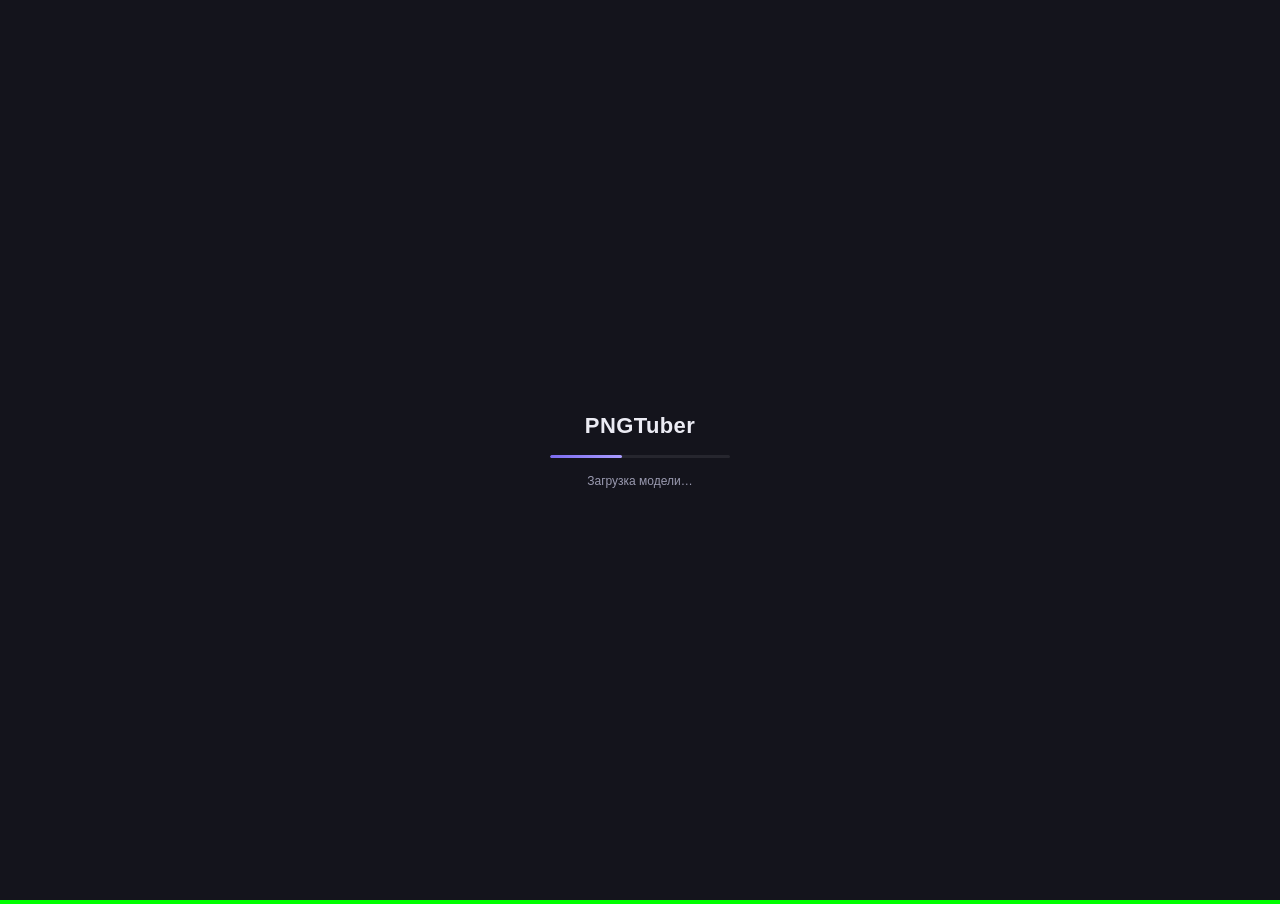
<file: web/index.html>
<!DOCTYPE html>
<html lang="ru">
<head>
    <meta charset="UTF-8">
    <meta name="viewport" content="width=device-width, initial-scale=1.0">
    <title>PNGTuber</title>
    <link rel="stylesheet" href="style.css">
</head>
<body>

    <!-- Загрузочный экран: окно отзывается сразу, а не выглядит «зависшим» -->
    <div id="splash" role="status" aria-live="polite">
        <div class="splash-logo">PNGTuber</div>
        <div class="splash-bar"><i></i></div>
        <div class="splash-hint">Загрузка модели…</div>
    </div>

    <!-- Если старт всё-таки сорвался, лучше показать причину, чем молча висеть -->
    <div id="fatal" hidden>
        <div class="fatal-title">Не удалось запустить PNGTuber</div>
        <div class="fatal-text" id="fatal-text"></div>
        <div class="fatal-hint" id="fatal-hint"></div>
        <button class="btn" onclick="location.reload()">Попробовать снова</button>
    </div>

    <div id="avatar-container">
        <div id="avatar-bounce">
            <img id="idle-img" class="avatar-img active" alt="">
            <img id="speaking-img" class="avatar-img" alt="">
            <img id="idle_blink-img" class="avatar-img" alt="">
            <img id="speaking_blink-img" class="avatar-img" alt="">
        </div>
    </div>

    <aside id="settings-panel" aria-hidden="false">
        <div class="panel-head">
            <h1>PNGTuber</h1>
            <div class="status" id="status"><i></i><span id="status-text">микрофон выкл.</span></div>
        </div>

        <div class="tabs">
            <button class="tab-btn active" data-tab="images">Аватар</button>
            <button class="tab-btn" data-tab="audio">Звук</button>
            <button class="tab-btn" data-tab="display">Экран</button>
        </div>

        <section id="tab-images" class="tab-content active">
            <div class="slots">
                <div class="slot" role="button" tabindex="0" data-slot="idle" aria-label="Слот «Молчит». Нажмите, чтобы выбрать картинку"><img hidden alt=""><span>Молчит</span><button class="clear" title="Сбросить" aria-label="Сбросить слот «Молчит»">×</button></div>
                <div class="slot" role="button" tabindex="0" data-slot="speaking" aria-label="Слот «Говорит». Нажмите, чтобы выбрать картинку"><img hidden alt=""><span>Говорит</span><button class="clear" title="Сбросить" aria-label="Сбросить слот «Говорит»">×</button></div>
                <div class="slot" role="button" tabindex="0" data-slot="idle_blink" aria-label="Слот «Моргает молча». Нажмите, чтобы выбрать картинку"><img hidden alt=""><span>Моргает <span class="opt">(молчит)</span></span><button class="clear" title="Сбросить" aria-label="Сбросить слот «Моргает молча»">×</button></div>
                <div class="slot" role="button" tabindex="0" data-slot="speaking_blink" aria-label="Слот «Моргает говорит». Нажмите, чтобы выбрать картинку"><img hidden alt=""><span>Моргает <span class="opt">(говорит)</span></span><button class="clear" title="Сбросить" aria-label="Сбросить слот «Моргает говорит»">×</button></div>
            </div>
            <p class="footer" style="border:0;padding-top:10px;margin-top:6px;display:block;line-height:1.5">
                Нажмите на слот или перетащите PNG прямо на него. Моргание необязательно.
            </p>
        </section>

        <section id="tab-audio" class="tab-content">
            <div class="row">
                <div class="row-label">
                    <label for="device-select">Микрофон</label>
                    <button type="button" class="link" id="refresh-devices">Обновить</button>
                </div>
                <select id="device-select"><option value="">По умолчанию</option></select>
            </div>

            <!-- Живая шкала громкости -->
            <div class="row">
                <div class="row-label">Уровень звука <span class="meter-hint">● зеленый — открытие, ● оранжевый — закрытие</span></div>
                <div id="volume-meter">
                    <div id="volume-fill"></div>
                    <div id="threshold-close-mark" title="Порог закрытия"></div>
                    <div id="threshold-open-mark" title="Порог открытия"></div>
                </div>
            </div>

            <!-- Основные параметры (простые и понятные) -->
            <div class="row">
                <div class="row-label">Чувствительность (порог) <b id="threshold-open-value">18</b></div>
                <input type="range" id="threshold-open-slider" min="1" max="90" step="1" value="18">
            </div>

            <div class="row">
                <div class="row-label">Задержка закрытия рта <b id="hold-value">150 мс</b></div>
                <input type="range" id="hold-slider" min="0" max="600" step="1" value="150">
            </div>

            <!-- Спойлер дополнительных настроек для профи -->
            <details class="advanced-box" id="audio-advanced">
                <summary>⚙ Дополнительные настройки</summary>
                <div class="advanced-content">
                    <div class="row">
                        <div class="row-label">Усиление звука <b id="gain-value">100%</b></div>
                        <input type="range" id="gain-slider" min="10" max="500" step="10" value="100">
                    </div>
                    <div class="row">
                        <div class="row-label">Порог закрытия рта вручную <b id="threshold-close-value">10</b></div>
                        <input type="range" id="threshold-close-slider" min="1" max="90" step="1" value="10">
                    </div>
                    <div class="row">
                        <div class="row-label">Фильтр щелчков (атака) <b id="attack-value">0 мс</b></div>
                        <input type="range" id="attack-slider" min="0" max="100" step="1" value="0">
                    </div>
                </div>
            </details>

            <div class="btn-row" style="margin-top:12px">
                <button id="start-btn" class="btn primary">Включить микрофон</button>
                <button id="stop-btn" class="btn secondary" hidden>Выключить</button>
            </div>
        </section>

        <section id="tab-display" class="tab-content">
            <div class="row">
                <label for="bg-color-picker">Цвет фона (хромакей)</label>
                <div class="color-row">
                    <input type="color" id="bg-color-picker" value="#00ff00">
                    <div class="color-presets">
                        <button type="button" class="preset-dot" style="background:#00ff00" data-color="#00ff00" title="Зеленый" aria-label="Зелёный фон"></button>
                        <button type="button" class="preset-dot" style="background:#0000ff" data-color="#0000ff" title="Синий" aria-label="Синий фон"></button>
                        <button type="button" class="preset-dot" style="background:#ff00ff" data-color="#ff00ff" title="Маджента" aria-label="Маджента фон"></button>
                        <button type="button" class="preset-dot" style="background:#000000" data-color="#000000" title="Черный" aria-label="Чёрный фон"></button>
                        <button type="button" class="preset-dot" style="background:#ffffff" data-color="#ffffff" title="Белый" aria-label="Белый фон"></button>
                    </div>
                </div>
            </div>

            <div class="row">
                <div class="row-label">Размер аватара <b id="scale-value">100%</b></div>
                <input type="range" id="scale-slider" min="30" max="100" value="100">
            </div>

            <div class="checks-group">
                <label class="check"><input type="checkbox" id="animation-toggle" checked> Подпрыгивание при речи</label>
                <label class="check"><input type="checkbox" id="blink-toggle" checked> Авто-моргание</label>
                <label class="check"><input type="checkbox" id="flip-toggle"> Отразить зеркально</label>
                <label class="check"><input type="checkbox" id="obs-bg-toggle" checked> Не засыпать при сворачивании (для OBS)</label>
                <label class="check"><input type="checkbox" id="on-top-toggle"> Поверх всех окон</label>
            </div>

            <button type="button" id="park-btn" class="btn secondary" style="margin-top:10px">Скрыть окно в фон (для OBS)</button>
        </section>

        <div class="btn-row">
            <button id="save-scene-btn" class="btn">Сохранить сцену</button>
            <button id="load-scene-btn" class="btn">Загрузить сцену</button>
        </div>
        <div class="footer">
            <span><kbd>S</kbd> — панель настроек</span>
            <button class="link" id="hide-settings-btn">Скрыть</button>
        </div>
    </aside>

    <div id="toast" role="status" aria-live="polite"></div>

    <script src="app.js"></script>
</body>
</html>
</file>
<file: web/style.css>
:root {
    --bg-color: #00ff00;
    --accent: #7c6cf0;
    --accent-2: #a99cff;
    --panel: #1b1b24;
    --line: rgba(255, 255, 255, 0.1);
    --text: #ececf4;
    --muted: #9a9ab0;
    --avatar-scale: 1;
}

* { box-sizing: border-box; }

body {
    margin: 0;
    height: 100vh;
    overflow: hidden;
    display: flex;
    justify-content: center;
    align-items: flex-end;
    background-color: var(--bg-color);
    font-family: 'Inter', -apple-system, BlinkMacSystemFont, 'Segoe UI', Roboto, Helvetica, Arial, sans-serif;
    color: var(--text);
}
body.transparent { background-color: transparent; }

/* ---------- Аватар ---------- */
#avatar-container {
    position: relative;
    display: flex;
    align-items: flex-end;
    justify-content: center;
    height: 100vh;
    width: 100vw;
    padding: 2vh 2vw;
    pointer-events: none;
}

.avatar-img {
    position: absolute;
    bottom: 2vh;
    left: 0;
    right: 0;
    margin: 0 auto;
    max-height: calc(96vh * var(--avatar-scale));
    max-width: calc(96vw * var(--avatar-scale));
    object-fit: contain;
    visibility: hidden;
    user-select: none;
    -webkit-user-drag: none;
}
.avatar-img.active { visibility: visible; }

#avatar-bounce {
    position: absolute;
    inset: 0;
    will-change: transform;
}

/* ---------- Панель настроек ---------- */
#settings-panel {
    position: absolute;
    top: 16px;
    left: 16px;
    width: 320px;
    max-height: calc(100vh - 32px);
    overflow-y: auto;
    padding: 18px;
    background: var(--panel);
    border: 1px solid var(--line);
    border-radius: 16px;
    box-shadow: 0 12px 36px rgba(0, 0, 0, 0.45);
    z-index: 1000;
    transition: opacity 0.2s, transform 0.2s;
}
#settings-panel.hidden {
    opacity: 0;
    pointer-events: none;
    visibility: hidden;
    transform: translateY(-12px);
}
#settings-panel::-webkit-scrollbar { width: 6px; }
#settings-panel::-webkit-scrollbar-thumb { background: var(--line); border-radius: 3px; }

.panel-head {
    display: flex;
    align-items: center;
    justify-content: space-between;
    margin-bottom: 14px;
}
.panel-head h1 {
    margin: 0;
    font-size: 17px;
    font-weight: 650;
    letter-spacing: 0.2px;
}
.status {
    display: flex;
    align-items: center;
    gap: 6px;
    font-size: 12px;
    color: var(--muted);
}
.status i {
    width: 8px;
    height: 8px;
    border-radius: 50%;
    background: #666;
}
.status.live i { background: #34d399; }

.tabs {
    display: flex;
    gap: 4px;
    padding: 4px;
    margin-bottom: 14px;
    background: rgba(255, 255, 255, 0.05);
    border-radius: 10px;
}
.tab-btn {
    flex: 1;
    padding: 7px 0;
    border: none;
    border-radius: 7px;
    background: transparent;
    color: var(--muted);
    font: inherit;
    font-size: 12.5px;
    cursor: pointer;
    transition: background 0.15s, color 0.15s;
}
.tab-btn:hover { color: var(--text); }
.tab-btn.active { background: rgba(255, 255, 255, 0.14); color: #fff; }

.tab-content { display: none; }
.tab-content.active { display: block; }

.row { margin-bottom: 14px; }
.row > label, .row-label {
    display: flex;
    justify-content: space-between;
    margin-bottom: 6px;
    font-size: 12.5px;
    font-weight: 500;
    color: #d6d6e4;
}
.row-label b { color: var(--accent-2); font-weight: 600; }

input[type="range"] { width: 100%; accent-color: var(--accent); cursor: pointer; }
input[type="color"] {
    width: 100%;
    height: 32px;
    padding: 0;
    border: 1px solid var(--line);
    border-radius: 8px;
    background: none;
    cursor: pointer;
}
select {
    width: 100%;
    padding: 8px;
    border: 1px solid var(--line);
    border-radius: 8px;
    background: rgba(255, 255, 255, 0.06);
    color: var(--text);
    font: inherit;
    font-size: 12.5px;
}
select option { background: #22222c; }

.check {
    display: flex;
    align-items: center;
    gap: 8px;
    margin-bottom: 10px;
    font-size: 12.5px;
    color: #d6d6e4;
    cursor: pointer;
}
.check input { width: 15px; height: 15px; accent-color: var(--accent); }

/* Слоты изображений */
.slots { display: grid; grid-template-columns: 1fr 1fr; gap: 10px; }
.slot {
    position: relative;
    display: flex;
    flex-direction: column;
    align-items: center;
    justify-content: flex-end;
    height: 118px;
    padding: 8px;
    border: 1px dashed rgba(255, 255, 255, 0.22);
    border-radius: 10px;
    background: rgba(255, 255, 255, 0.04);
    cursor: pointer;
    overflow: hidden;
    transition: border-color 0.15s, background 0.15s;
}
.slot:hover, .slot.drag { border-color: var(--accent-2); background: rgba(124, 108, 240, 0.12); }
.slot img {
    position: absolute;
    top: 6px;
    left: 50%;
    transform: translateX(-50%);
    max-width: calc(100% - 12px);
    max-height: 76px;
    object-fit: contain;
    pointer-events: none;
}
.slot img[hidden] { display: none; }
.slot span { position: relative; font-size: 11px; line-height: 1.2; text-align: center; color: var(--muted); }
.slot .opt { opacity: 0.7; font-size: 10px; }
.slot .clear {
    position: absolute;
    top: 4px;
    right: 4px;
    width: 20px;
    height: 20px;
    border: none;
    border-radius: 50%;
    background: rgba(0, 0, 0, 0.55);
    color: #fff;
    font-size: 12px;
    line-height: 20px;
    padding: 0;
    cursor: pointer;
    display: none;
}
.slot.filled .clear { display: block; }

.color-row {
    display: flex;
    align-items: center;
    gap: 10px;
}
.color-presets {
    display: flex;
    align-items: center;
    gap: 6px;
}
.preset-dot {
    width: 24px;
    height: 24px;
    border-radius: 50%;
    border: 2px solid rgba(255, 255, 255, 0.25);
    cursor: pointer;
    padding: 0;
    transition: transform 0.15s, border-color 0.15s;
    outline: none;
}
.preset-dot:hover {
    transform: scale(1.15);
    border-color: #fff;
}

#volume-meter {
    position: relative;
    height: 12px;
    border-radius: 6px;
    background: rgba(255, 255, 255, 0.08);
    overflow: hidden;
}
#volume-fill {
    height: 100%;
    width: 0;
    background: linear-gradient(90deg, #34d399, #22d3ee, #60a5fa);
    transition: width 0.04s ease-out;
}
#threshold-open-mark {
    position: absolute;
    top: 0;
    bottom: 0;
    width: 3px;
    background: #34d399;
    box-shadow: 0 0 6px rgba(52, 211, 153, 0.8);
    z-index: 2;
}
#threshold-close-mark {
    position: absolute;
    top: 0;
    bottom: 0;
    width: 3px;
    background: #f97316;
    box-shadow: 0 0 6px rgba(249, 115, 22, 0.8);
    z-index: 2;
}
.meter-hint {
    font-size: 10px;
    font-weight: normal;
    color: var(--muted);
    opacity: 0.85;
}

.advanced-box {
    margin-top: 10px;
    border: 1px solid var(--line);
    border-radius: 10px;
    background: rgba(255, 255, 255, 0.02);
    overflow: hidden;
}
.advanced-box summary {
    padding: 8px 12px;
    font-size: 11.5px;
    font-weight: 600;
    color: var(--muted);
    cursor: pointer;
    user-select: none;
    transition: color 0.15s, background 0.15s;
    list-style: none;
}
.advanced-box summary::-webkit-details-marker { display: none; }
.advanced-box summary:hover {
    color: var(--text);
    background: rgba(255, 255, 255, 0.04);
}
.advanced-content {
    padding: 10px 12px 2px;
    border-top: 1px solid var(--line);
}

.checks-group {
    display: flex;
    flex-direction: column;
    gap: 2px;
    margin-top: 6px;
}

.btn.secondary {
    background: rgba(255, 255, 255, 0.06);
    border: 1px solid var(--line);
    font-size: 12px;
    padding: 8px;
}
.btn.secondary:hover {
    background: rgba(255, 255, 255, 0.12);
}

.btn {
    width: 100%;
    padding: 10px;
    border: none;
    border-radius: 9px;
    font: inherit;
    font-size: 13px;
    font-weight: 600;
    color: #fff;
    background: rgba(255, 255, 255, 0.1);
    cursor: pointer;
    transition: background 0.15s, transform 0.1s;
}
.btn:hover { background: rgba(255, 255, 255, 0.17); }
.btn:active { transform: scale(0.98); }
.btn:disabled { opacity: 0.5; cursor: default; }
.btn.primary { background: linear-gradient(135deg, var(--accent), var(--accent-2)); }
.btn.primary:hover { filter: brightness(1.08); }

.btn-row { display: flex; gap: 8px; margin-top: 14px; }
.btn-row .btn { flex: 1 1 0; }
.footer {
    margin-top: 14px;
    padding-top: 12px;
    border-top: 1px solid var(--line);
    display: flex;
    justify-content: space-between;
    align-items: center;
    font-size: 11px;
    color: var(--muted);
}
kbd {
    padding: 1px 6px;
    border: 1px solid var(--line);
    border-radius: 4px;
    background: rgba(255, 255, 255, 0.08);
    font: inherit;
    color: var(--text);
}
.link { background: none; border: none; color: var(--accent-2); font: inherit; cursor: pointer; padding: 0; }

#toast {
    position: absolute;
    bottom: 16px;
    left: 50%;
    transform: translate(-50%, 20px);
    padding: 8px 14px;
    border-radius: 8px;
    background: rgba(20, 20, 28, 0.92);
    color: #fff;
    font-size: 12.5px;
    opacity: 0;
    pointer-events: none;
    transition: opacity 0.2s, transform 0.2s;
    z-index: 2000;
}
#toast.show { opacity: 1; transform: translate(-50%, 0); }

/* ---------- Загрузочный экран и фатальная ошибка ---------- */
#splash {
    position: fixed;
    inset: 0;
    z-index: 5000;
    display: flex;
    flex-direction: column;
    align-items: center;
    justify-content: center;
    gap: 16px;
    background: #14141c;
    color: var(--text);
    transition: opacity 0.3s ease;
    overflow: hidden;
}
#splash.gone { opacity: 0; pointer-events: none; }
#splash .splash-logo {
    font-size: 22px;
    font-weight: 650;
    letter-spacing: 0.4px;
}
#splash .splash-hint { font-size: 12px; color: var(--muted); }
.splash-bar {
    width: 180px;
    height: 3px;
    border-radius: 2px;
    background: rgba(255, 255, 255, 0.08);
    overflow: hidden;
}
.splash-bar i {
    display: block;
    width: 40%;
    height: 100%;
    border-radius: 2px;
    background: linear-gradient(90deg, var(--accent), var(--accent-2));
    animation: splash-slide 1.1s ease-in-out infinite;
}
@keyframes splash-slide {
    0%   { transform: translateX(-100%); }
    100% { transform: translateX(350%); }
}

#fatal[hidden] { display: none; }
#fatal {
    position: fixed;
    inset: 0;
    z-index: 6000;
    display: flex;
    flex-direction: column;
    align-items: center;
    justify-content: center;
    gap: 10px;
    padding: 24px;
    text-align: center;
    background: #14141c;
    color: var(--text);
}
#fatal .fatal-title { font-size: 16px; font-weight: 650; }
#fatal .fatal-text { font-size: 13px; color: #ffb4b4; }
#fatal .fatal-hint { font-size: 11px; color: var(--muted); }
#fatal .btn { width: auto; padding: 9px 18px; margin-top: 6px; }
</file>
